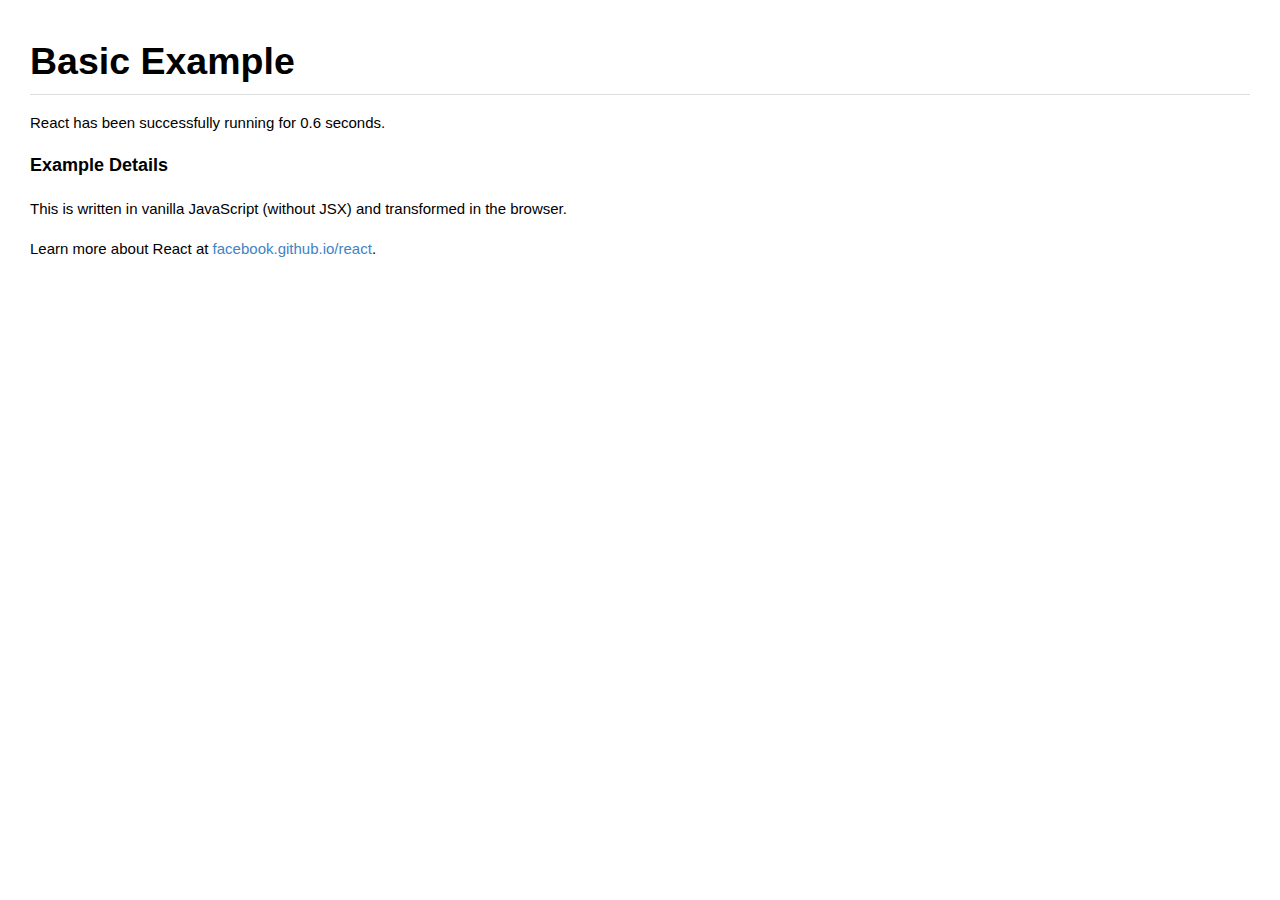
<file: doc/react-15.0.1/examples/basic/index.html>
<!DOCTYPE html>
<html>
  <head>
    <meta charset="utf-8">
    <title>Basic Example</title>
    <link rel="stylesheet" href="../shared/css/base.css" />
  </head>
  <body>
    <h1>Basic Example</h1>
    <div id="container">
      <p>
        To install React, follow the instructions on
        <a href="https://github.com/facebook/react/">GitHub</a>.
      </p>
      <p>
        If you can see this, React is <strong>not</strong> working right.
        If you checked out the source from GitHub make sure to run <code>grunt</code>.
      </p>
    </div>
    <h4>Example Details</h4>
    <p>This is written in vanilla JavaScript (without JSX) and transformed in the browser.</p>
    <p>
      Learn more about React at
      <a href="https://facebook.github.io/react" target="_blank">facebook.github.io/react</a>.
    </p>
    <script src="../../build/react.js"></script>
    <script src="../../build/react-dom.js"></script>
    <script>
      var ExampleApplication = React.createClass({
        render: function() {
          var elapsed = Math.round(this.props.elapsed  / 100);
          var seconds = elapsed / 10 + (elapsed % 10 ? '' : '.0' );
          var message =
            'React has been successfully running for ' + seconds + ' seconds.';

          return React.DOM.p(null, message);
        }
      });

      // Call React.createFactory instead of directly call ExampleApplication({...}) in React.render
      var ExampleApplicationFactory = React.createFactory(ExampleApplication);

      var start = new Date().getTime();
      setInterval(function() {
        ReactDOM.render(
          ExampleApplicationFactory({elapsed: new Date().getTime() - start}),
          document.getElementById('container')
        );
      }, 50);
    </script>
  </body>
</html>
</file>
<file: doc/react-15.0.1/examples/shared/css/base.css>
body {
  background: #fff;
  font-family: "Helvetica Neue", Helvetica, Arial, sans-serif;
  font-size: 15px;
  line-height: 1.7;
  margin: 0;
  padding: 30px;
}

a {
  color: #4183c4;
  text-decoration: none;
}

a:hover {
  text-decoration: underline;
}

code {
  background-color: #f8f8f8;
  border: 1px solid #ddd;
  border-radius: 3px;
  font-family: "Bitstream Vera Sans Mono", Consolas, Courier, monospace;
  font-size: 12px;
  margin: 0 2px;
  padding: 0px 5px;
}

h1, h2, h3, h4 {
  font-weight: bold;
  margin: 0 0 15px;
  padding: 0;
}

h1 {
  border-bottom: 1px solid #ddd;
  font-size: 2.5em;
  font-weight: bold;
  margin: 0 0 15px;
  padding: 0;
}

h2 {
  border-bottom: 1px solid #eee;
  font-size: 2em;
}

h3 {
  font-size: 1.5em;
}

h4 {
  font-size: 1.2em;
}

p, ul {
  margin: 15px 0;
}

ul {
  padding-left: 30px;
}
</file>
